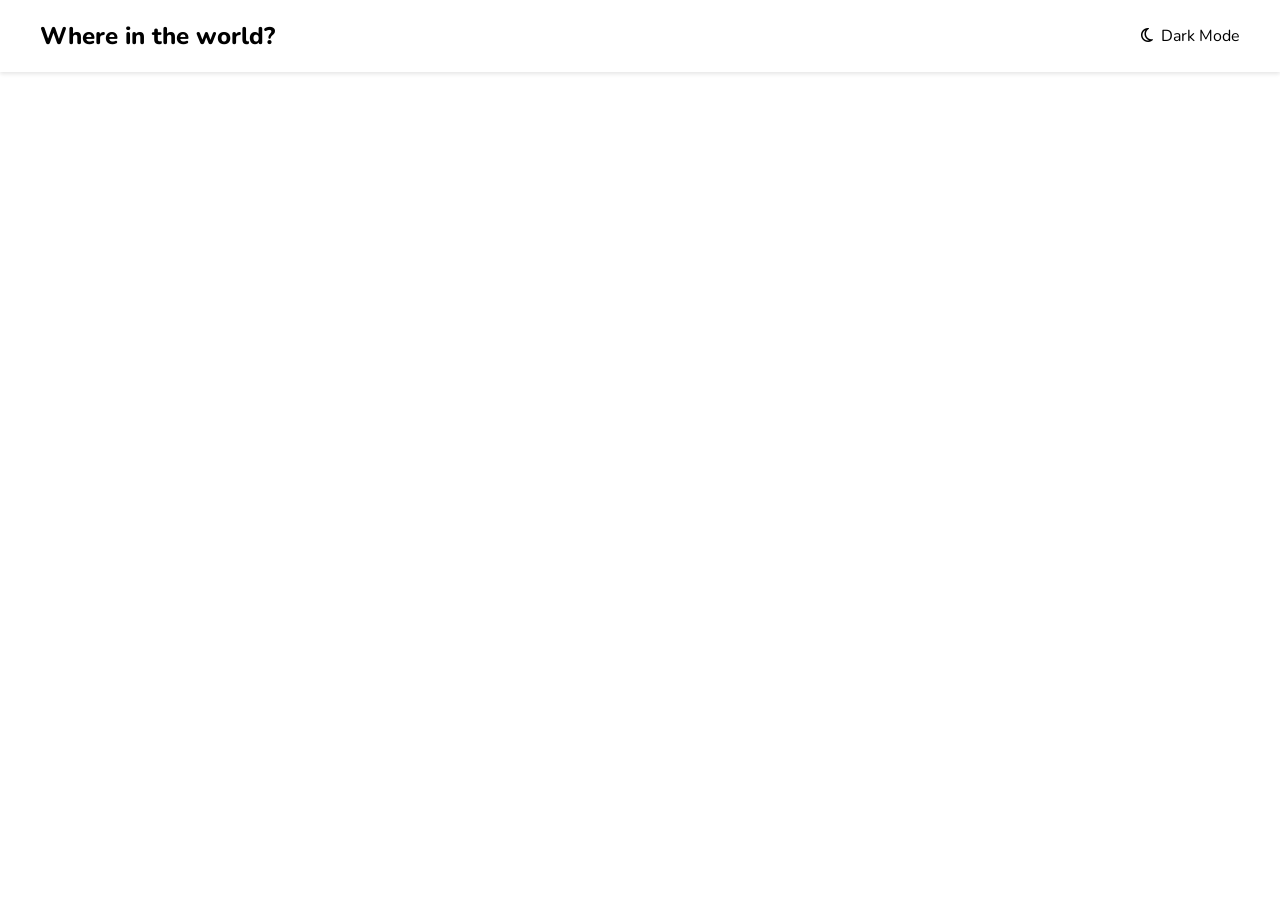
<file: index.html>
<!DOCTYPE html>
<html lang="en">

<head>
    <meta charset="UTF-8" />
    <meta http-equiv="X-UA-Compatible" content="IE=edge" />
    <meta name="viewport" content="width=device-width, initial-scale=1.0" />
    <title>Countries</title>
    <link rel="stylesheet" href="https://cdnjs.cloudflare.com/ajax/libs/font-awesome/6.3.0/css/all.min.css"
        integrity="sha512-SzlrxWUlpfuzQ+pcUCosxcglQRNAq/DZjVsC0lE40xsADsfeQoEypE+enwcOiGjk/bSuGGKHEyjSoQ1zVisanQ=="
        crossorigin="anonymous" referrerpolicy="no-referrer" />
    <link href="https://fonts.googleapis.com/css?family=Nunito:300,regular,500,600,700,800" rel="stylesheet" />
    <link rel="stylesheet" href="style.css" />
    <script src="script.js" defer></script>
</head>

<body>
    <header class="header-container">
        <div class="header-content">
            <h2 class="title">Where in the world?</h2>
            <p><i class="fa-regular fa-moon"></i>&nbsp;&nbsp;Dark Mode</p>
        </div>
    </header>
    <main>
        <div class="countries-container"></div>
    </main>
</body>

</html>
</file>
<file: style.css>
* {
    box-sizing: border-box;
}

body {
    margin: 0;
    font-family: Nunito, sans-serif;
}

main {
    padding: 24px;
}

a {
    text-decoration-line: none;
    color: inherit;
}

.header-container {
    box-shadow: 0 2px 4px 0px rgba(0, 0, 0, 0.1);
    padding-inline: 24px;
}

.header-content {
    display: flex;
    align-items: center;
    justify-content: space-between;
    max-width: 1200px;
    margin-inline: auto;
}

.title {
    font-weight: 800;
}

.countries-container {
    max-width: 1200px;
    margin-inline: auto; 
    margin-top: 16px;
    display: flex;
    gap: 64px;
    flex-wrap: wrap;
    justify-content: space-between;
}

.country-card {
    display: inline-block;
    width: 250px;
    border-radius: 8px;
    overflow: hidden;
    padding-bottom: 24px;
    box-shadow: 0 0 8px 0px rgba(0, 0, 0, 0.2);
    transition: all 0.2s ease-in-out;
}

.country-card:hover {
    transform: scale(1.03);
    box-shadow: 0 0 16px 0px rgba(0, 0, 0, 0.2);
}

.card-title {
    font-size: 24px;
    margin-block: 16px;
}

.card-text {
    padding-inline: 16px;
}

.card-text p {
    margin-block: 8px;
}

.country-card img {
    width: 100%;
}


@media(max-width: 768px) {
    .countries-container {
        justify-content: center;
    }
}
</file>
